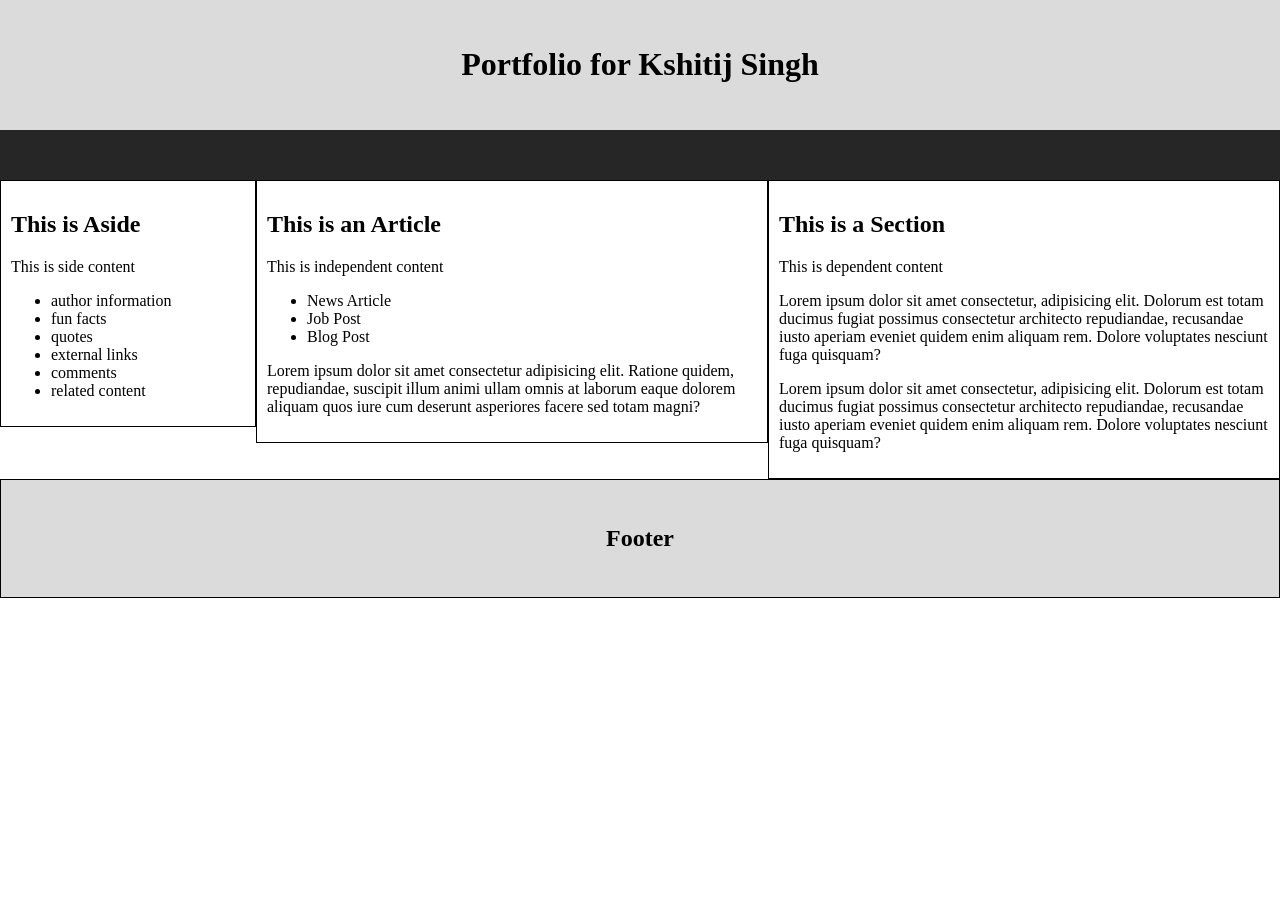
<file: index.html>
<!DOCTYPE html>
<html lang="en">

<head>
    <meta charset="UTF-8">
    <meta http-equiv="X-UA-Compatible" content="IE=edge">
    <meta name="viewport" content="width=device-width, initial-scale=1.0">

    <title>Bro Code</title>
    <link rel="stylesheet" href="styles.css">

<body>

    <header>
        <h1>Portfolio for Kshitij Singh</h1>
    </header>

    <nav class="navbar">
    </nav>

    <main>
        <aside>
            <h2>This is Aside</h2>
            <p>This is side content</p>
            <ul>
                <li>author information</li>
                <li>fun facts</li>
                <li>quotes</li>
                <li>external links</li>
                <li>comments</li>
                <li>related content</li>
            </ul>
        </aside>

        <section>
            <h2>This is a Section</h2>
            <p>This is dependent content</p>
            <p>Lorem ipsum dolor sit amet consectetur, adipisicing elit. Dolorum est totam ducimus fugiat possimus
                consectetur architecto repudiandae, recusandae iusto aperiam eveniet quidem enim aliquam rem. Dolore
                voluptates nesciunt fuga quisquam?</p>
            <p>Lorem ipsum dolor sit amet consectetur, adipisicing elit. Dolorum est totam ducimus fugiat possimus
                consectetur architecto repudiandae, recusandae iusto aperiam eveniet quidem enim aliquam rem. Dolore
                voluptates nesciunt fuga quisquam?</p>
        </section>

        <article>
            <h2>This is an Article</h2>
            <p>This is independent content</p>
            <ul>
                <li>News Article</li>
                <li>Job Post</li>
                <li>Blog Post</li>
            </ul>
            <p>Lorem ipsum dolor sit amet consectetur adipisicing elit. Ratione quidem, repudiandae, suscipit illum
                animi ullam omnis at laborum eaque dolorem aliquam quos iure cum deserunt asperiores facere sed totam
                magni?</p>
        </article>
    </main>

    <footer>
        <h2>Footer</h2>
    </footer>

</body>

</html>
</file>
<file: styles.css>
*{
    box-sizing: border-box;
}

body{
    margin: 0;
}
header{
    background-color: hsl(0, 0%, 86%);
    text-align: center;
    padding: 25px;
}
.navbar{
    background-color: hsl(0, 0%, 15%);
    height: 50px;
}
aside{
    border: solid black 1px;
    width: 20%;
    float: left;
    padding: 10px;
}
section{
    border: solid black 1px;
    width: 40%;
    float: right;
    padding: 10px;
}
article{
    border: solid black 1px;
    width: 40%;
    float: left;
    padding: 10px;
}
footer{
    border: solid black 1px;
    display: block;
    clear: both;
    background-color: hsl(0, 0%, 86%);
    text-align: center;
    padding: 25px;
}
@media screen and (max-width:600px){
    aside, section, article{
        width: 100%;
    }
}
</file>
